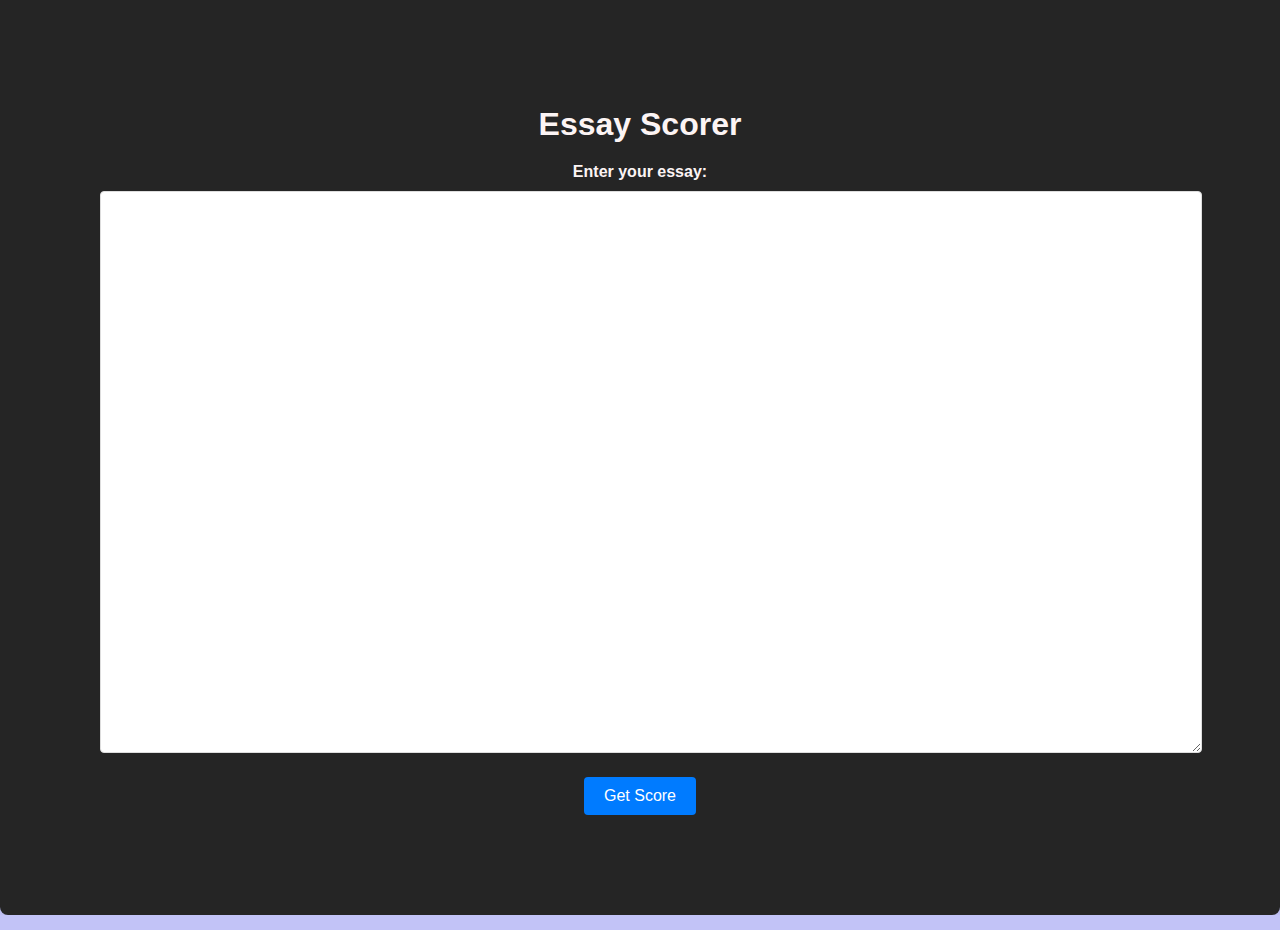
<file: templates/index.html>
<!DOCTYPE html>
<html lang="en">
<head>
    <meta charset="UTF-8">
    <meta name="viewport" content="width=device-width, initial-scale=1.0">
    <title>Essay Scorer</title>
    <link rel="stylesheet" href="/static/styles.css">
</head>
<body>
    <div class="container">
        <h1>Essay Scorer</h1>
        <form action="/score" method="post">
            <label for="essay">Enter your essay:</label>
            <textarea id="essay" name="essay" rows="30" required></textarea>
            <button type="submit">Get Score</button>
        </form>
    </div>
</body>
</html>
</file>
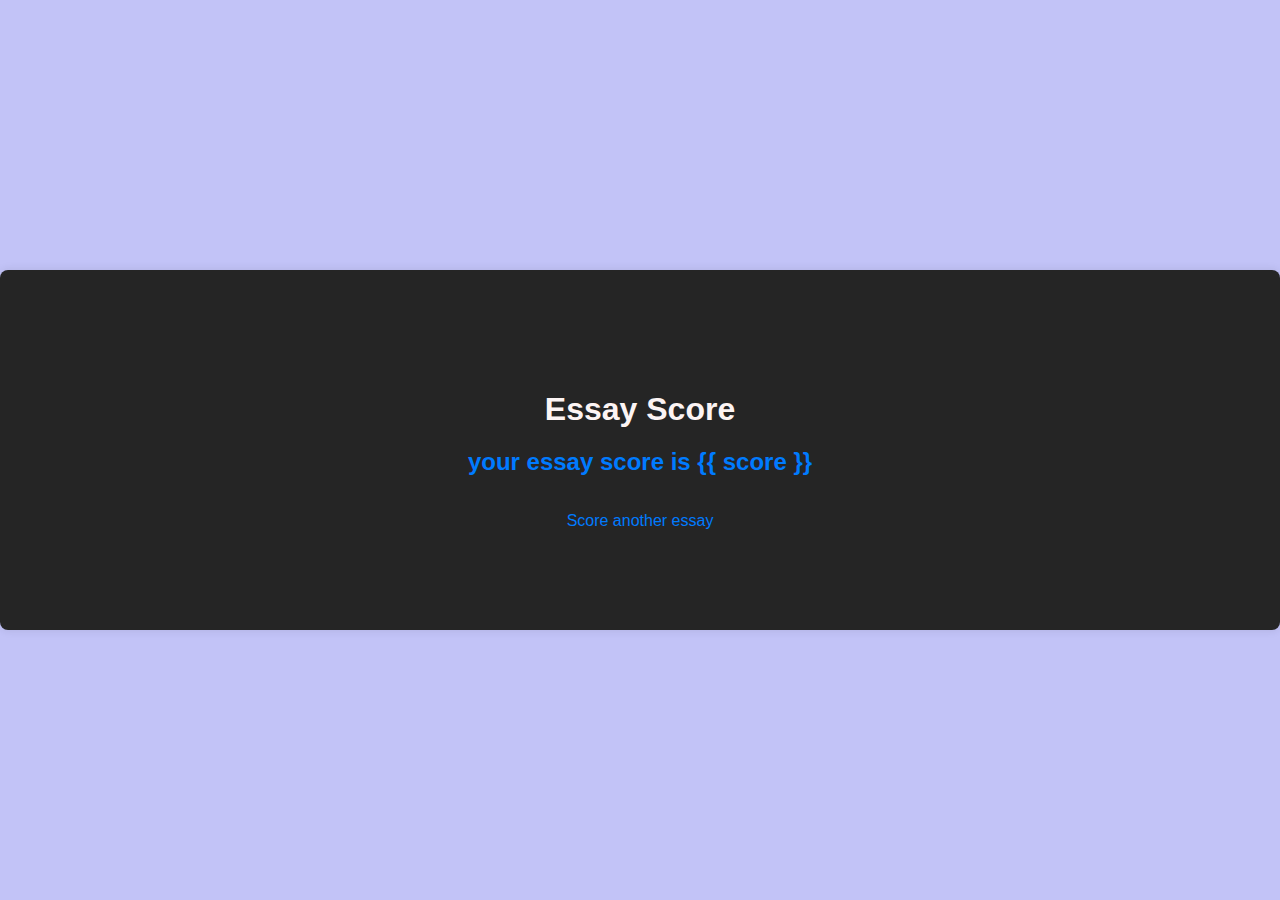
<file: templates/score.html>
<!DOCTYPE html>
<html lang="en">
<head>
    <meta charset="UTF-8">
    <meta name="viewport" content="width=device-width, initial-scale=1.0">
    <title>Essay Score</title>
    <link rel="stylesheet" href="/static/styles.css">
</head>
<body>
    <div class="container">
        <h1>Essay Score</h1>
        <p><span class="score">your essay score is {{ score }}</span></p>
        <a href="/">Score another essay</a>
    </div>
</body>
</html>
</file>
<file: static/styles.css>
body {
    font-family: Arial, sans-serif;
    background-color: #c2c3f7;
    display: flex;
    justify-content: center;
    align-items: center;
    height: 100vh;
    margin: 0;
}

.container {
    background-color: rgb(37, 37, 37);
    padding: 100px;
    border-radius: 8px;
    box-shadow: 0 0 10px rgba(0, 0, 0, 0.1);
    max-width: 2000px;
    width: 100%;
    text-align: center;
}

h1 {
    margin-bottom: 20px;
    color: #fcf4f4;
}

label {
    display: block;
    margin-bottom: 10px;
    font-weight: bold;
    color: #fcf4f4;
}

textarea {
    width: 100%;
    padding: 10px;
    border: 1px solid #ddd;
    border-radius: 4px;
    margin-bottom: 20px;
    font-size: 16px;
}

button {
    background-color: #007bff;
    color: white;
    border: none;
    padding: 10px 20px;
    border-radius: 4px;
    cursor: pointer;
    font-size: 16px;
}

button:hover {
    background-color: #0056b3;
}

.score {
    font-size: 24px;
    font-weight: bold;
    color: #007bff;
}

a {
    display: inline-block;
    margin-top: 20px;
    color: #007bff;
    text-decoration: none;
}

a:hover {
    text-decoration: underline;
}
</file>
